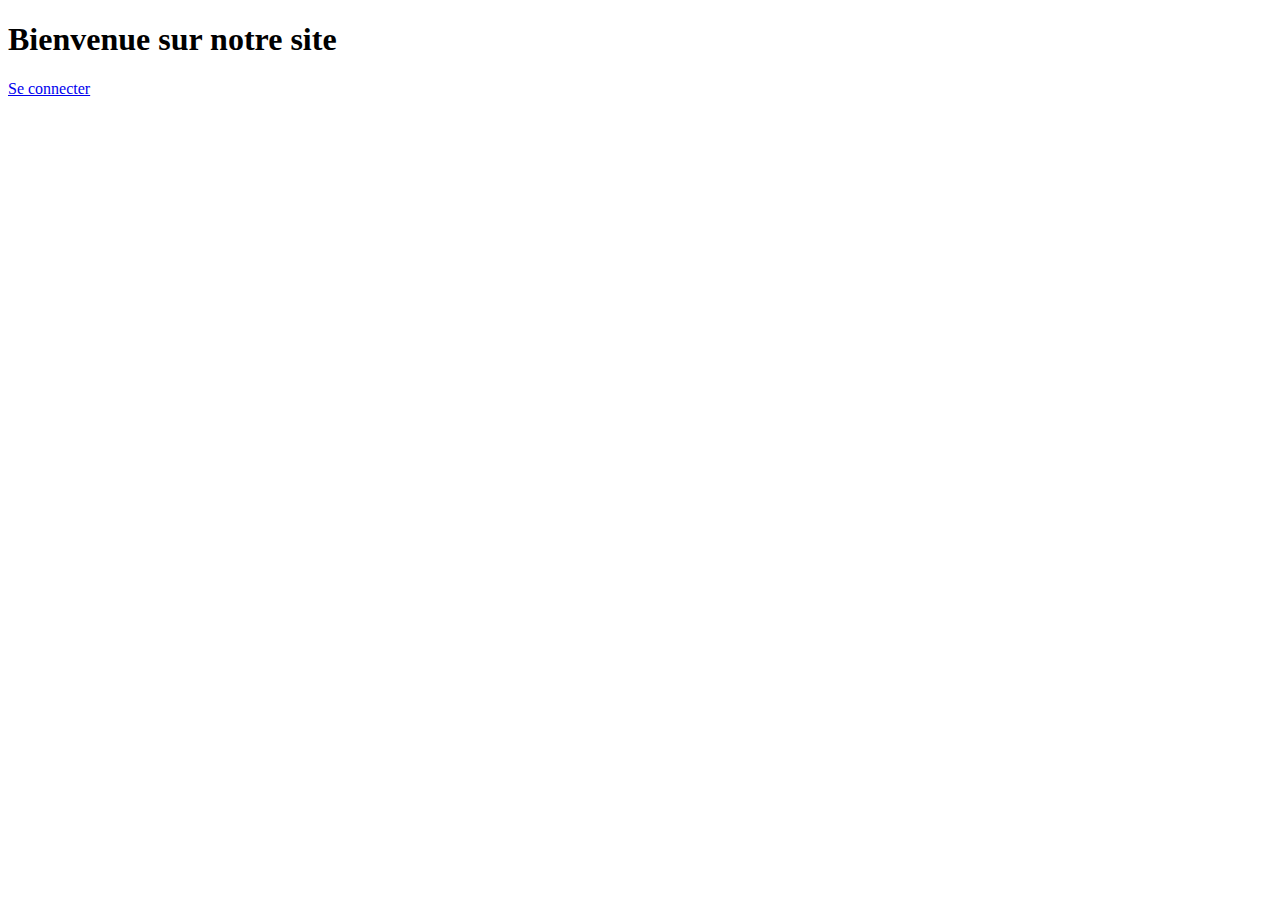
<file: index.html>
<!DOCTYPE html>
<html lang="en">
<head>
  <meta charset="UTF-8" />
  <meta name="viewport" content="width=device-width, initial-scale=1.0" />
  <title>Page d'accueil</title>
</head>
<body>
  <h1>Bienvenue sur notre site</h1>
  <a href="pages/login.html">Se connecter</a>
</body>
</html>
</file>
